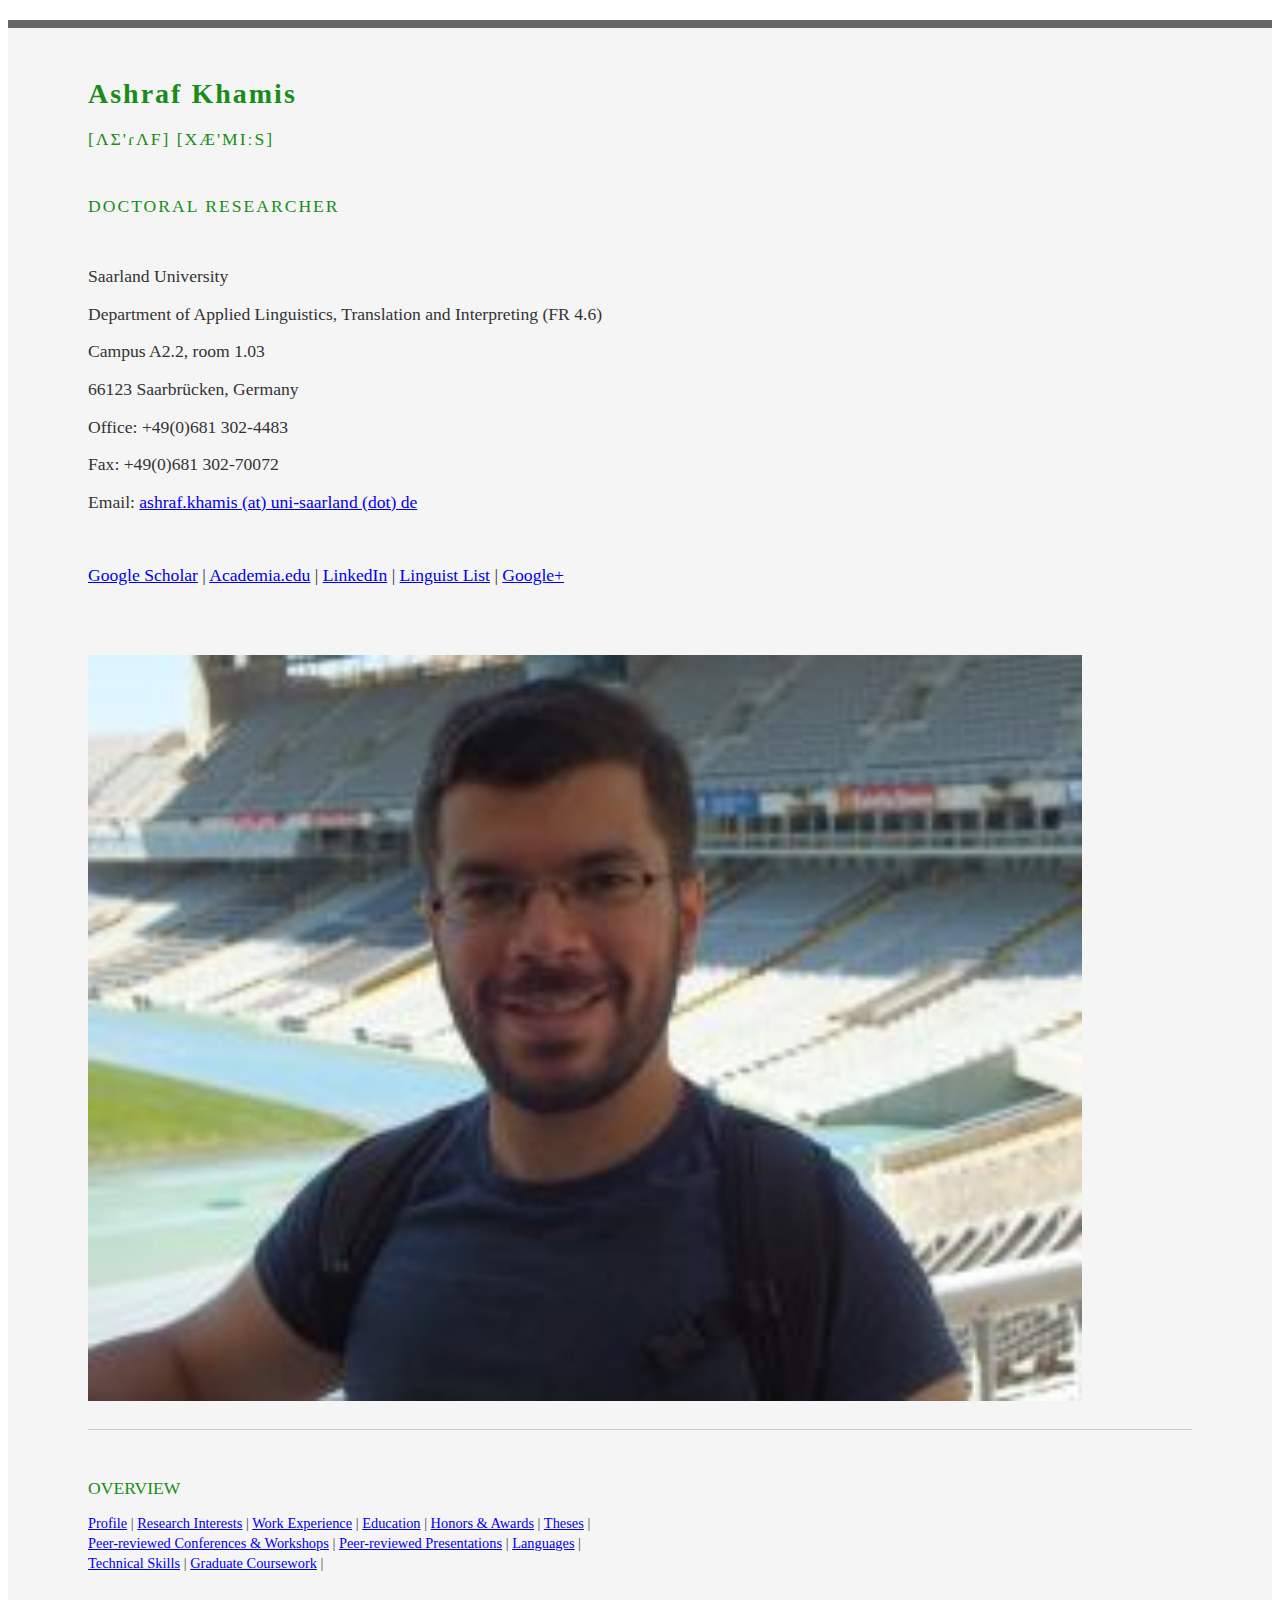
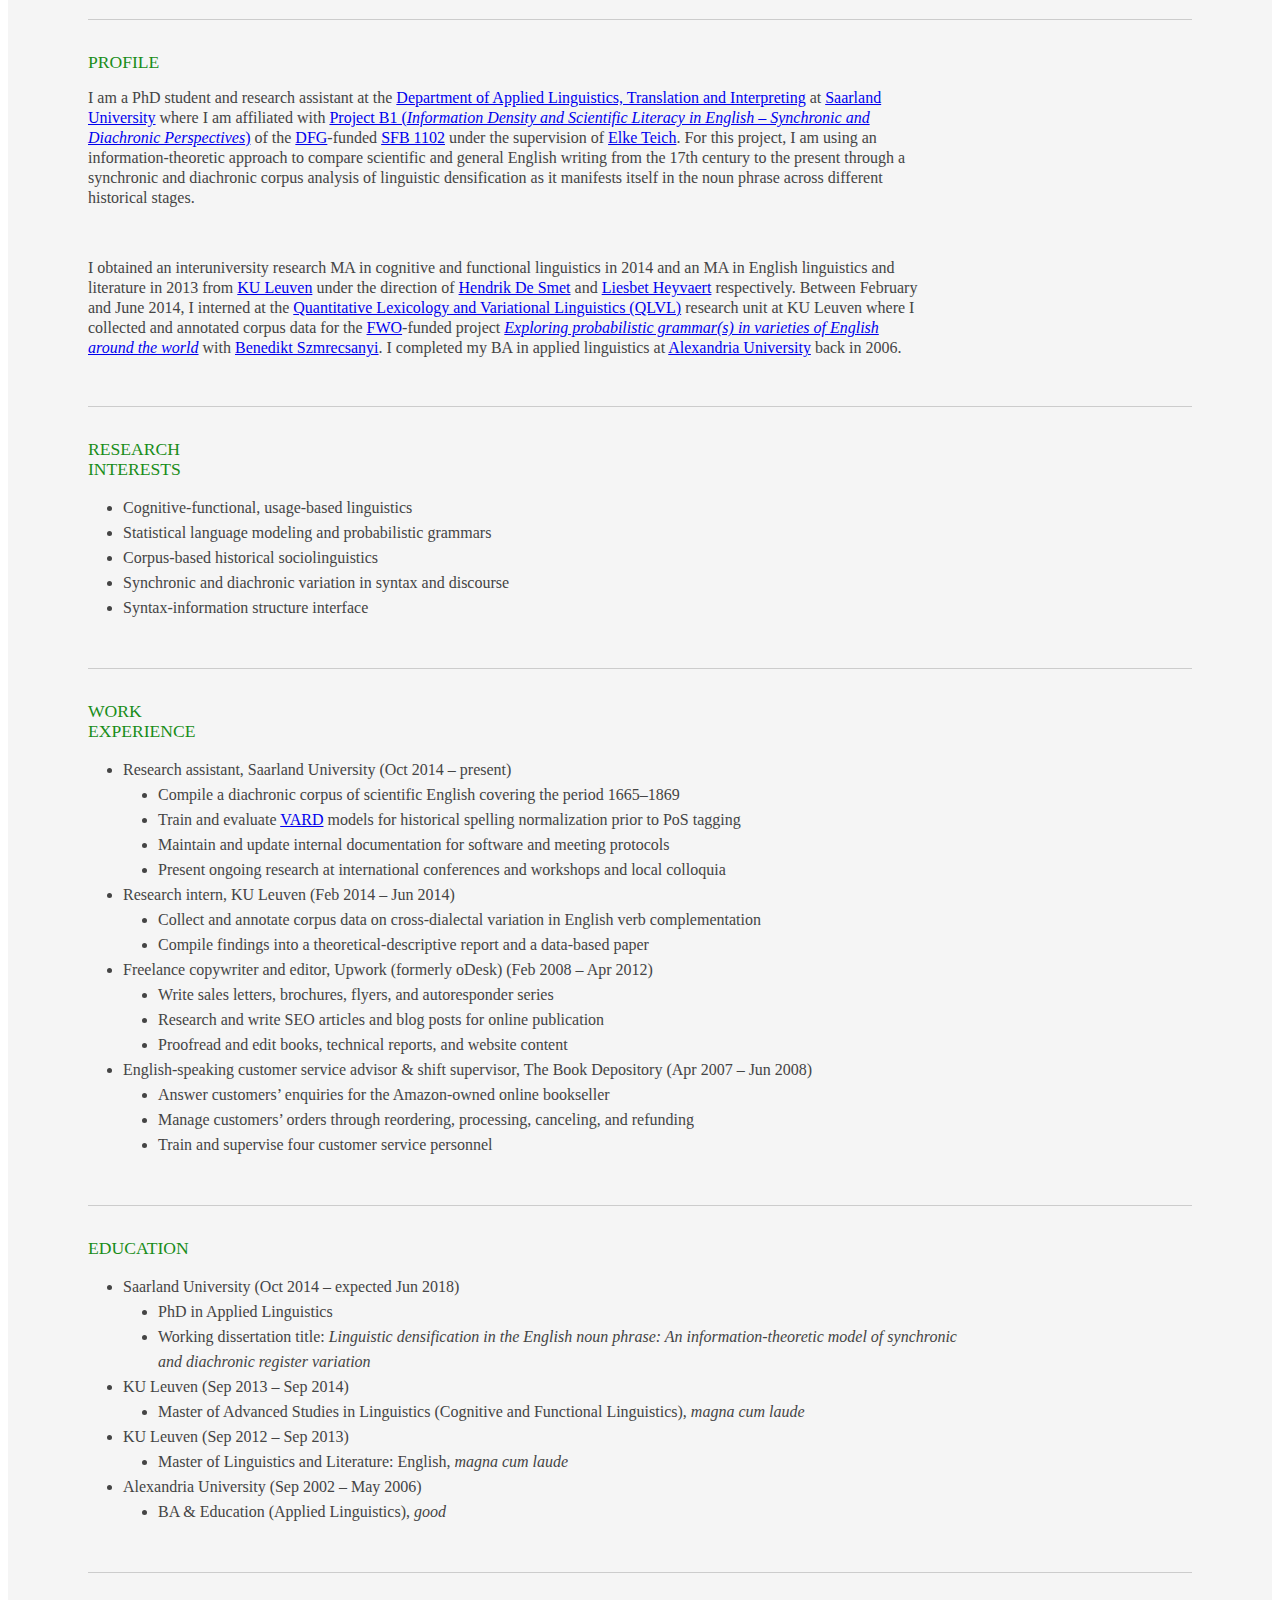
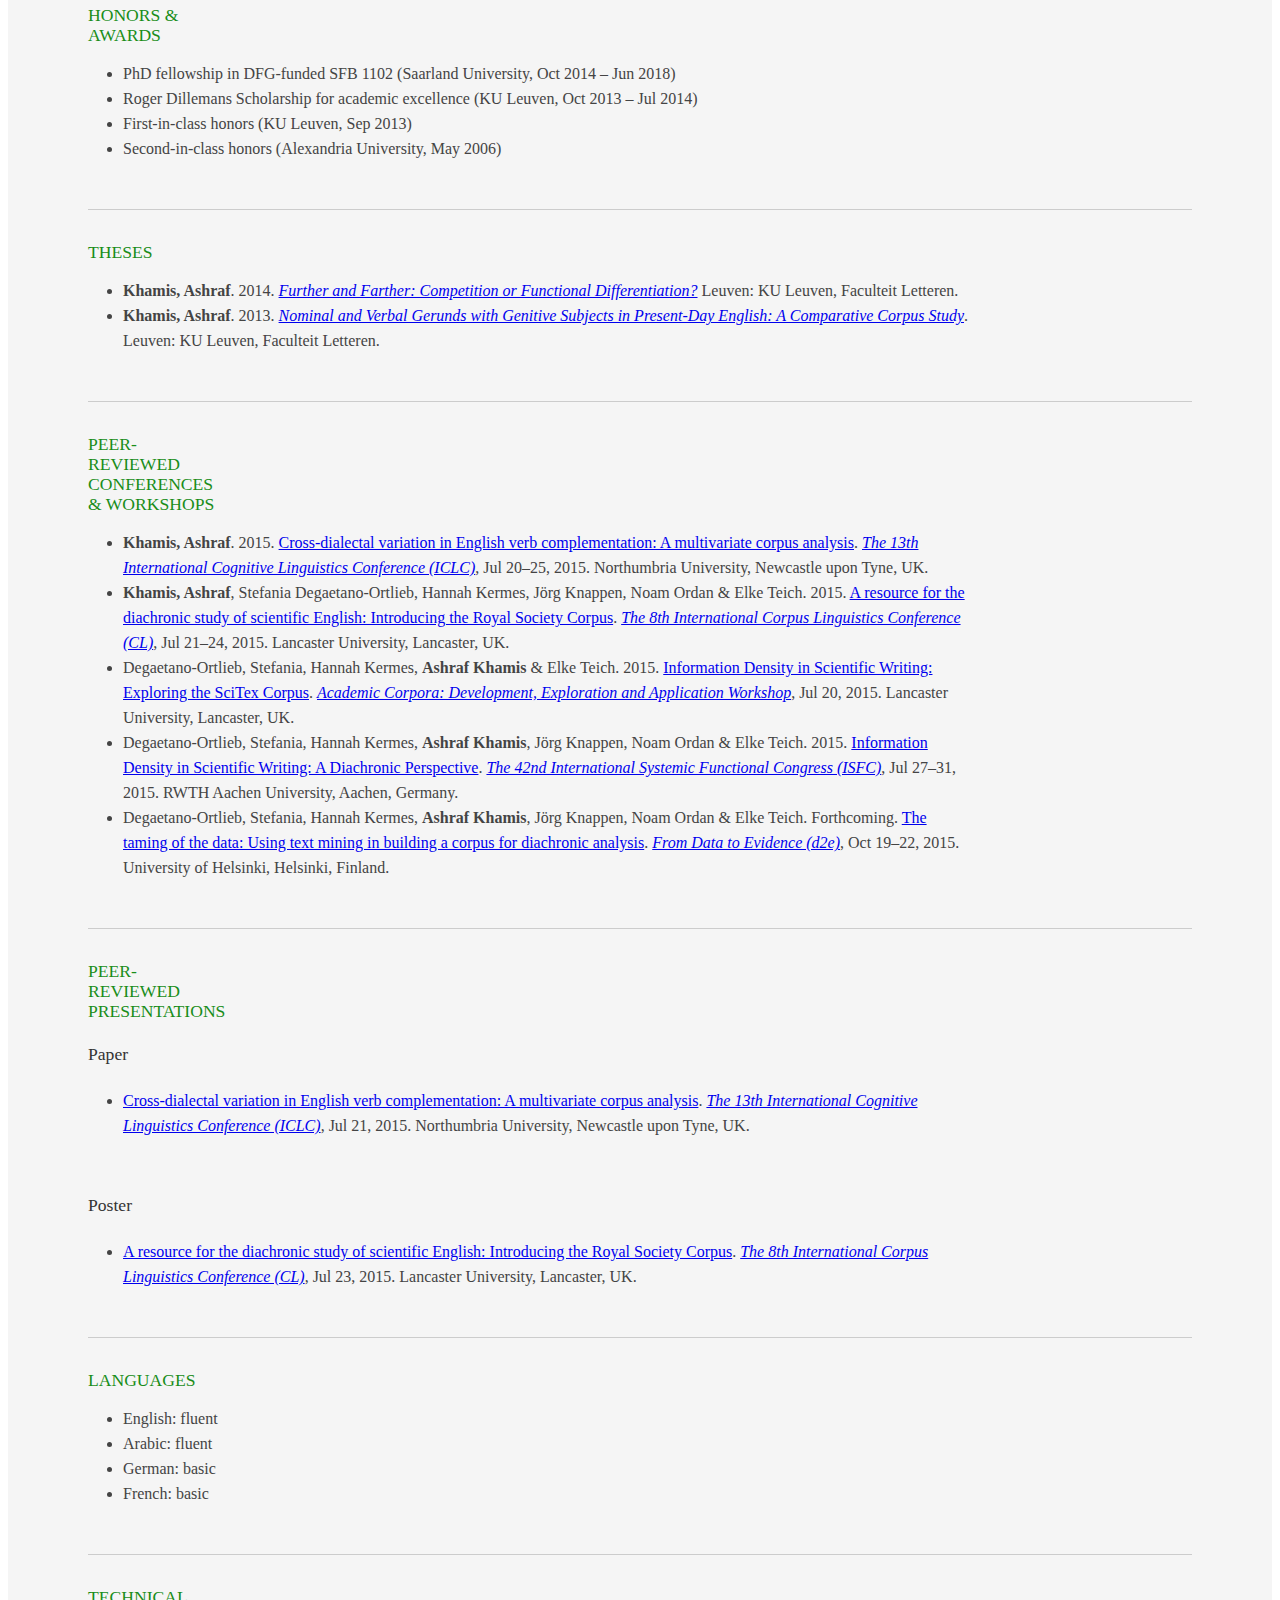
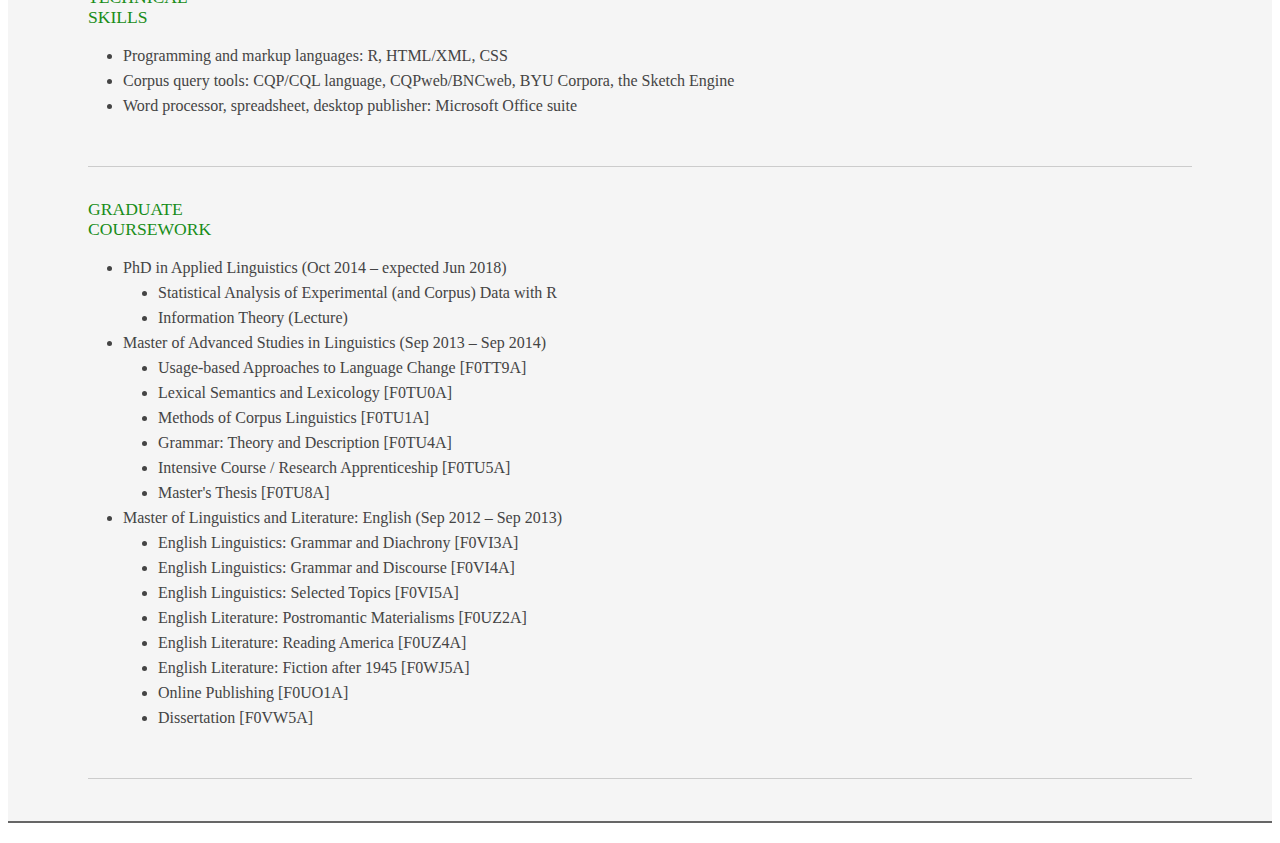
<file: index.htm>
<!DOCTYPE html>
<html>
<head>
<meta charset="UTF-8"/>
<meta name="viewport" content="width=device-width, initial-scale=1"/>

	<title>Ashraf Khamis | PhD Researcher in Corpus-based Historical Sociolinguistics and Syntax & Discourse Variation </title>
	<meta http-equiv="content-type" content="text/html; charset=utf-8"/>

	<meta name="author" content="Ashraf Khamis"/>

	<link rel="stylesheet" type="text/css" href="http://yui.yahooapis.com/2.7.0/build/reset-fonts-grids/reset-fonts-grids.css" media="all" /> 
	<link rel="stylesheet" type="text/css" href="resume.css" media="all"/>

</head>
<body>

<div id="doc2" class="yui-t7">
	<div id="inner">
	
		<div id="hd">
			<div class="yui-gc">
				<div class="yui-u first">
					<h1>Ashraf Khamis</h1>
					<h2>[ʌʃ'ɾʌf] [xæ'miːs]</h2>
					<br/>
					<h2>Doctoral researcher</h2>
					<br/>
					<h3>Saarland University</h3>
					<h3>Department of Applied Linguistics, Translation and Interpreting (FR 4.6)</h3>
					<h3>Campus A2.2, room 1.03</h3>
					<h3>66123 Saarbrücken, Germany</h3>
					<h3>Office: +49(0)681 302-4483</h3>
					<h3>Fax: +49(0)681 302-70072</h3>
					<h3>Email: <a href="mailto:ashraf.khamis%20(at)%20uni-saarland%20(dot)%20de" title="ashraf.khamis (at) uni-saarland (dot) de">ashraf.khamis (at) uni-saarland (dot) de</a></h3>
					<br/>
					<h3><a href="https://scholar.google.de/citations?hl=en&amp;user=3hl7MIIAAAAJ" title="Google Scholar">Google Scholar</a> | <a href="https://uni-saarland.academia.edu/AshrafKhamis" title="Academia.edu">Academia.edu</a> | <a href="https://www.linkedin.com/in/ashrafkhamis" title="LinkedIn">LinkedIn</a> | <a href="http://linguistlist.org/people/personal/get-personal-page2.cfm?PersonID=272736" title="Linguist List">Linguist List</a> | <a href="http://www.google.com/+AshrafKhamisLinguist" title="Google+"> Google+</a></h3>
				</div>

				<div class="yui-u">
					<div class="photo">
						<img src="Ashraf.jpg" alt="Ashraf Khamis" title="Ashraf Khamis"/>
					</div><!--// .contact-info -->
				</div>
			</div><!--// .yui-gc -->
		</div><!--// hd -->
		
				<div class="yui-gf">
					<div class="yui-u first">
						<h2>Overview</h2>
					</div>
						<div class="yui-u">
						<p style="font-size: 90%">
					<a href="#profile" title="Profile">Profile</a> | <a href="#research-interests" title="Research Interests">Research Interests</a> | <a href="#work-experience" title="Work Experience">Work Experience</a> | <a href="#education" title="Education">Education</a> | <a href="#honors-and-awards" title="Honors & Awards">Honors & Awards</a> | <a href="#theses" title="Theses">Theses</a> |
					<br/>
					<a href="#peer-reviewed-conferences-and-workshops" title="Peer-reviewed Conferences & Workshops">Peer-reviewed Conferences & Workshops</a> | <a href="#peer-reviewed-presentations" title="Peer-reviewed Presentations">Peer-reviewed Presentations</a> | <a href="#languages" title="Languages">Languages</a> |
					<br/>
					<a href="#technical-skills" title="Technical Skills">Technical Skills</a> | <a href="#graduate-coursework" title="Graduate Coursework">Graduate Coursework</a> |</p>
						</div>
				</div><!--// .yui-gf -->

		<div id="bd">
			<div id="yui-main">
				<div class="yui-b">

					<div class="yui-gf">
						<div class="yui-u first">
							<h2><a id="profile">Profile</a></h2>
						</div>
						<div class="yui-u">
							<p>
								I am a PhD student and research assistant at the <a href="http://translation.uni-saarland.de/index.php?id=2&amp;L=1" title="Department of Applied Linguistics, Translation and Interpreting" >Department of Applied Linguistics, Translation and Interpreting</a> at <a href="http://www.uni-saarland.de/en/home.html" title="Saarland University" >Saarland University</a> where I am affiliated with <a href="http://www.sfb1102.uni-saarland.de/wp/?page_id=275" title="Project B1: Information Density and Scientific Literacy in English – Synchronic and Diachronic Perspectives">Project B1 (<i>Information Density and Scientific Literacy in English – Synchronic and Diachronic Perspectives</i>)</a> of the <a href="http://www.dfg.de/en/" title="DFG – German Research Foundation" >DFG</a>-funded <a href="http://www.sfb1102.uni-saarland.de/" title="SFB 1102: Information Density and Linguistic Encoding" >SFB 1102</a> under the supervision of <a href="http://www.mmci.uni-saarland.de/en/investigators/pi/eteich" title="Elke Teich – MMCI" >Elke Teich</a>. For this project, I am using an information-theoretic approach to compare scientific and general English writing from the 17th century to the present through a synchronic and diachronic corpus analysis of linguistic densification as it manifests itself in the noun phrase across different historical stages.</p>
								<br/>
								<p>I obtained an interuniversity research MA in cognitive and functional linguistics in 2014 and an MA in English linguistics and literature in 2013 from <a href="http://www.kuleuven.be/english" title="KU Leuven">KU Leuven</a> under the direction of <a href="http://www.arts.kuleuven.be/ling/fest/members/hendrik-desmet" title="Hendrik De Smet – FEST" >Hendrik De Smet</a> and <a href="http://www.arts.kuleuven.be/ling/fest/members/liesbet-heyvaert" title="Liesbet Heyvaert – FEST" >Liesbet Heyvaert</a> respectively. Between February and June 2014, I interned at the <a href="http://wwwling.arts.kuleuven.be/qlvl/" title="Quantitative Lexicology and Variational Linguistics (QLVL)" >Quantitative Lexicology and Variational Linguistics (QLVL)</a> research unit at KU Leuven where I collected and annotated corpus data for the <a href="http://www.fwo.be/en/" title="FWO – Research Foundation Flanders">FWO</a>-funded project <i><a href="http://wwwling.arts.kuleuven.be/qlvl/ProbGrammarEnglish.html" title="Exploring probabilistic grammar(s) in varieties of English around the world" >Exploring probabilistic grammar(s) in varieties of English around the world</a> </i> with <a href="http://wwwling.arts.kuleuven.be/qlvl/benedikt.htm" title="Benedikt Szmrecsanyi" >Benedikt Szmrecsanyi</a>. I completed my BA in applied linguistics at <a href="http://www.alexu.edu.eg/index.php/en/" title="Alexandria University" >Alexandria University</a> back in 2006.</p>
						</div>
					</div><!--// .yui-gf -->

					<div class="yui-gf">
						<div class="yui-u first">
							<h2><a id="research-interests">Research Interests</a></h2>
							</div>
							<div class="yui-u">
							<ul>
							<li>Cognitive-functional, usage-based linguistics</li>
							<li>Statistical language modeling and probabilistic grammars</li>
							<li>Corpus-based historical sociolinguistics</li>
							<li>Synchronic and diachronic variation in syntax and discourse</li>
							<li>Syntax-information structure interface</li></ul>
						</div>
						<div class="yui-u">		
						</div>
					</div><!--// .yui-gf -->

					<div class="yui-gf">
						<div class="yui-u first">
							<h2><a id="work-experience">Work Experience</a></h2>
							</div>
							<div class="yui-u">
							<ul>
							<li>Research assistant, Saarland University (Oct 2014 – present)
							<ul>
							<li>Compile a diachronic corpus of scientific English covering the period 1665–1869</li>
							<li>Train and evaluate <a href=http://ucrel.lancs.ac.uk/vard/about/ title="VARD for variant detection and spelling normalization">VARD</a> models for historical spelling normalization prior to PoS tagging</li>
							<li>Maintain and update internal documentation for software and meeting protocols</li>
							<li>Present ongoing research at international conferences and workshops and local colloquia</li>
							</ul></li>
							<li>Research intern, KU Leuven (Feb 2014 – Jun 2014)
							<ul>
							<li>Collect and annotate corpus data on cross-dialectal variation in English verb complementation</li>
							<li>Compile findings into a theoretical-descriptive report and a data-based paper</li>
							</ul></li>
							<li>Freelance copywriter and editor, Upwork (formerly oDesk) (Feb 2008 – Apr 2012)
							<ul>
							<li>Write sales letters, brochures, flyers, and autoresponder series</li>
							<li>Research and write SEO articles and blog posts for online publication</li>
							<li>Proofread and edit books, technical reports, and website content</li>
							</ul></li>
							<li>English-speaking customer service advisor & shift supervisor, The Book Depository (Apr 2007 – Jun 2008)
							<ul>
							<li>Answer customers’ enquiries for the Amazon-owned online bookseller</li>
							<li>Manage customers’ orders through reordering, processing, canceling, and refunding</li>
							<li>Train and supervise four customer service personnel</li>
							</ul></li>
							</ul>
						</div>
						<div class="yui-u">		
						</div>
					</div><!--// .yui-gf -->


					<div class="yui-gf">
						<div class="yui-u first">
							<h2><a id="education">Education</a></h2>
							</div>
							<div class="yui-u">
							<ul>
							<li>Saarland University (Oct 2014 – expected Jun 2018)
								<ul>
								<li>PhD in Applied Linguistics</li>
								<li>Working dissertation title:<i> Linguistic densification in the English noun phrase: An information-theoretic model of synchronic and diachronic register variation</i></li>
								</ul></li>
							<li>KU Leuven (Sep 2013 – Sep 2014)
								<ul>
								<li>Master of Advanced Studies in Linguistics (Cognitive and Functional Linguistics), <i>magna cum laude</i></li>
								</ul></li>
							<li>KU Leuven (Sep 2012 – Sep 2013)
								<ul>
								<li>Master of Linguistics and Literature: English, <i>magna cum laude</i></li>
								</ul></li>
							<li>Alexandria University (Sep 2002 – May 2006)
								<ul>
							<li>BA & Education (Applied Linguistics), <i>good</i></li>
								</ul></li>
								</ul>
							</div>
						<div class="yui-u">
							</div>
					</div><!--// .yui-gf -->
					
					<div class="yui-gf">
						<div class="yui-u first">
							<h2><a id="honors-and-awards">Honors & Awards</a></h2>
						</div>
						<div class="yui-u">
							<ul>
							<li>PhD fellowship in DFG-funded SFB 1102 (Saarland University, Oct 2014 – Jun 2018)</li>
							<li>Roger Dillemans Scholarship for academic excellence (KU Leuven, Oct 2013 – Jul 2014)</li>
							<li>First-in-class honors (KU Leuven, Sep 2013)</li>
							<li>Second-in-class honors (Alexandria University, May 2006)</li>
							</ul>
						</div>
						<div class="yui-u">
							</div>
					</div><!--// .yui-gf -->
								
						<div class="yui-gf">
						<div class="yui-u first">
							<h2><a id="theses">Theses</a></h2>
							</div>
							<div class="yui-u">
							<ul>
							<li><b>Khamis, Ashraf</b>. 2014. <a href="https://www.academia.edu/9032265/Further_and_Farther_Competition_or_Functional_Differentiation" title="Further and Farther: Competition or Functional Differentiation?"><i>Further and Farther: Competition or Functional Differentiation?</i></a> Leuven: KU Leuven, Faculteit Letteren.</li>
							<li><b>Khamis, Ashraf</b>. 2013. <a href="https://www.academia.edu/9032123/Nominal_and_Verbal_Gerunds_with_Genitive_Subjects_in_Present-Day_English_A_Comparative_Corpus_Study" title="Nominal and Verbal Gerunds with Genitive Subjects in Present-Day English: A Comparative Corpus Study"><i>Nominal and Verbal Gerunds with Genitive Subjects in Present-Day English: A Comparative Corpus Study</i></a>. Leuven: KU Leuven, Faculteit Letteren.</li></ul>
							</div>
						<div class="yui-u">
							</div>
					</div><!--// .yui-gf -->

					<div class="yui-gf">
						<div class="yui-u first">
							<h2><a id="peer-reviewed-conferences-and-workshops">Peer-reviewed Conferences & Workshops</a></h2>
						</div>
						<div class="yui-u">
							<ul>
							<li><b>Khamis, Ashraf</b>. 2015. <a href="ICLC_2015.pdf" title="Cross-dialectal variation in English verb complementation: A multivariate corpus analysis">Cross-dialectal variation in English verb complementation: A multivariate corpus analysis</a>. <i><a href="https://www.northumbria.ac.uk/about-us/news-events/events/2015/07/iclc-13-the-13th-international-cognitive-linguistics-conference/" title="The 13th International Cognitive Linguistics Conference (ICLC)">The 13th International Cognitive Linguistics Conference (ICLC)</a></i>, Jul 20–25, 2015. Northumbria University, Newcastle upon Tyne, UK.</li>
							<li><b>Khamis, Ashraf</b>, Stefania Degaetano-Ortlieb, Hannah Kermes, Jörg Knappen, Noam Ordan & Elke Teich. 2015. <a href="CL_2015.pdf" title="A resource for the diachronic study of scientific English: Introducing the Royal Society Corpus">A resource for the diachronic study of scientific English: Introducing the Royal Society Corpus</a>. <i><a href="http://ucrel.lancs.ac.uk/cl2015/" title="The 8th International Corpus Linguistics Conference (CL)">The 8th International Corpus Linguistics Conference (CL)</a></i>, Jul 21–24, 2015. Lancaster University, Lancaster, UK.</li>
							<li>Degaetano-Ortlieb, Stefania, Hannah Kermes, <b>Ashraf Khamis</b> & Elke Teich. 2015. <a href="AC_Workshop_2015.pdf" title="Information Density in Scientific Writing: Exploring the SciTex Corpus">Information Density in Scientific Writing: Exploring the SciTex Corpus</a>. <a href="http://ucrel.lancs.ac.uk/cl2015/doc/Thompson.pdf" title="Academic Corpora: Development, Exploration and Application Workshop"><i>Academic Corpora: Development, Exploration and Application Workshop</i></a>, Jul 20, 2015. Lancaster University, Lancaster, UK.</li>
							<li>Degaetano-Ortlieb, Stefania, Hannah Kermes, <b>Ashraf Khamis</b>, Jörg Knappen, Noam Ordan & Elke Teich. 2015. <a href="ISFC_2015.pdf" title="Information Density in Scientific Writing: A Diachronic Perspective">Information Density in Scientific Writing: A Diachronic Perspective</a>. <i><a href="http://www.isfc2015.anglistik.rwth-aachen.de/" title="The 42nd International Systemic Functional Congress (ISFC)">The 42nd International Systemic Functional Congress (ISFC)</a></i>, Jul 27–31, 2015. RWTH Aachen University, Aachen, Germany.</li>
							<li>Degaetano-Ortlieb, Stefania, Hannah Kermes, <b>Ashraf Khamis</b>, Jörg Knappen, Noam Ordan & Elke Teich. Forthcoming. <a href="d2e_2015.pdf" title="The taming of the data: Using text mining in building a corpus for diachronic analysis">The taming of the data: Using text mining in building a corpus for diachronic analysis</a>. <i><a href="http://www.helsinki.fi/varieng/d2e/" title="From Data to Evidence (d2e)">From Data to Evidence (d2e)</a></i>, Oct 19–22, 2015. University of Helsinki, Helsinki, Finland.</li></ul>
							</div>
						<div class="yui-u">
							</div>
					</div><!--// .yui-gf -->

						<div class="yui-gf">
						<div class="yui-u first">
							<h2><a id="peer-reviewed-presentations">Peer-reviewed Presentations</a></h2>
						</div>
						<div class="yui-u">
							<h4>Paper</h4>
							<ul>
							<li><a href="ICLC-13.pdf" title="Cross-dialectal variation in English verb complementation: A multivariate corpus analysis">Cross-dialectal variation in English verb complementation: A multivariate corpus analysis</a>. <i><a href="https://www.northumbria.ac.uk/about-us/news-events/events/2015/07/iclc-13-the-13th-international-cognitive-linguistics-conference/" title="The 13th International Cognitive Linguistics Conference (ICLC)">The 13th International Cognitive Linguistics Conference (ICLC)</a></i>, Jul 21, 2015. Northumbria University, Newcastle upon Tyne, UK.</li>
							</ul>
							<br/>
							<h4>Poster</h4>
							<ul>
							<li><a href="CL_2015_Poster.pdf" title="A resource for the diachronic study of scientific English: Introducing the Royal Society Corpus">A resource for the diachronic study of scientific English: Introducing the Royal Society Corpus</a>. <i><a href="http://ucrel.lancs.ac.uk/cl2015/" title="The 8th International Corpus Linguistics Conference (CL)">The 8th International Corpus Linguistics Conference (CL)</a></i>, Jul 23, 2015. Lancaster University, Lancaster, UK.</li></ul>
							</div>
						<div class="yui-u">
							</div>
					</div><!--// .yui-gf -->
					
					<div class="yui-gf">
						<div class="yui-u first">
							<h2><a id="languages">Languages</a></h2>
						</div>
							<div class="yui-u">
							<ul>
							<li>English: fluent</li>
							<li>Arabic: fluent</li>
							<li>German: basic</li>
							<li>French: basic</li>
							</ul>
							</div>
						<div class="yui-u">
							</div>
					</div><!--// .yui-gf -->
					
					<div class="yui-gf">
						<div class="yui-u first">
							<h2><a id="technical-skills">Technical Skills</a></h2>
						</div>
						<div class="yui-u">
							<ul>
							<li>Programming and markup languages: R, HTML/XML, CSS</li>
							<li>Corpus query tools: CQP/CQL language, CQPweb/BNCweb, BYU Corpora, the Sketch Engine</li>
							<li>Word processor, spreadsheet, desktop publisher: Microsoft Office suite</li>
							</ul>
						</div>
						<div class="yui-u">
						</div>
					</div><!--// .yui-gf -->
							
						<div class="yui-gf">
						<div class="yui-u first">
							<h2><a id="graduate-coursework">Graduate Coursework</a></h2>
						</div>
						<div class="yui-u">
							<ul>
							<li>PhD in Applied Linguistics (Oct 2014 – expected Jun 2018)
								<ul>
								<li>Statistical Analysis of Experimental (and Corpus) Data with R</li>
								<li>Information Theory (Lecture)</li>
								</ul></li>
							<li>Master of Advanced Studies in Linguistics (Sep 2013 – Sep 2014)
								<ul>
								<li>Usage-based Approaches to Language Change [F0TT9A]</li>
								<li>Lexical Semantics and Lexicology [F0TU0A]</li>
								<li>Methods of Corpus Linguistics [F0TU1A]</li>
								<li>Grammar: Theory and Description [F0TU4A]</li>
								<li>Intensive Course / Research Apprenticeship [F0TU5A]</li>
								<li>Master's Thesis [F0TU8A]</li>
								</ul></li>
							<li>Master of Linguistics and Literature: English (Sep 2012 – Sep 2013)
								<ul>
								<li>English Linguistics: Grammar and Diachrony [F0VI3A]</li>
								<li>English Linguistics: Grammar and Discourse [F0VI4A]</li>
								<li>English Linguistics: Selected Topics [F0VI5A]</li>
								<li>English Literature: Postromantic Materialisms [F0UZ2A]</li>
								<li>English Literature: Reading America [F0UZ4A]</li>
								<li>English Literature: Fiction after 1945 [F0WJ5A]</li>
								<li>Online Publishing [F0UO1A]</li>
								<li>Dissertation [F0VW5A]</li>
							</ul></li>
							</ul>
						</div>
						<div class="yui-u">
							</div>
					</div><!--// .yui-gf -->
					
				</div><!--// .yui-b -->
			</div><!--// yui-main -->
		</div><!--// bd -->

	</div><!-- // inner -->

</div><!--// doc -->

</body>
</html>
</file>
<file: resume.css>
/* //-- online resume -- */

.msg { padding: 10px; background: #222; position: relative; }
.msg h1 { color: #fff; }
.msg a { margin-left: 20px; background: #408814; color: white; padding: 4px 8px; text-decoration: none; }
.msg a:hover { background: #266400; }

/* //-- yui-grids style overrides -- */
body { font-family: Georgia; color: #444; }
#inner { padding: 10px 80px; margin: 20px auto; background: #f5f5f5; border: solid #666; border-width: 8px 0 2px 0; }
.yui-gf { margin-bottom: 2em; padding-bottom: 2em; border-bottom: 1px solid #ccc; }

/* //-- header, body, footer -- */

#hd { margin: 2.5em 0 3em 0; padding-bottom: 1.5em; border-bottom: 1px solid #ccc; }
#hd h2 { letter-spacing: 2px; }
#bd, #ft { margin-bottom: 2em; }

/* //-- footer -- */

#ft { padding: 1em 0 5em 0; font-size: 92%; border-top: 1px solid #ccc; text-align: center; }
#ft p { margin-bottom: 0; text-align: center; }

/* //-- core typography and style -- */

#hd h1 { font-size: 28px; font-weight: 600; letter-spacing: 2px; color: #198D19; }
h2 { color: #198D19; }
h2, h3, h4 { font-size: 110%; font-weight: 500; line-height: 20px; }
h1, h3, h4 { color: #333; }
p { font-size: 100%; line-height: 20px; padding-right: 3em; }
a.href { color: #1919FF; }
strong { font-weight: bold; }
ul { padding-left: 35px; line-height: 25px; }
li { list-style-type: disc; line-height: 25px; }
p.enlarge { font-size: 144%; padding-right: 6.5em; line-height: 25px; }
.caps { font-size: 90%; text-transform: uppercase; }
.photo { margin-top: 70px; }
.photo img { width: 90%; }
.first h2 { font-weight: 500; color: #198D19; text-transform: uppercase; }
h2.nocaps { font-size: 130%; text-transform: capitalize; }
h2.ipa { font-size: 130%; text-transform: lowercase; }
.last { border-bottom: 0; }

/* //-- section styles -- */

a#pdf { display: block; background: #666; color: white; padding: 6px 15px; margin: 10px auto; text-decoration: none; width: 120px; }
a#pdf:hover { background: #222; }

.job { position: relative; margin-bottom: 1em; padding-bottom: 1em; border-bottom: 1px solid #ccc; }
.job h4 { position: absolute; top: 0.35em; right: 0; }
.job p { margin: 0.75em 0 3em 0; }

.last { border: none; }
.skills-list {  }
.skills-list ul { margin: 0; }
.skills-list li { margin: 3px 0; padding: 3px 0; }
.skills-list li span { font-size: 152%; display: block; margin-bottom: -2px; padding: 0; }
.talent { width: 32%; float: left; }
.talent h2 { margin-bottom: 6px; }

#srt-ttab { margin-bottom: 100px; text-align: center; }
#srt-ttab img.last { margin-top: 20px; }

/* --// override to force 1/8th width grids -- */

.yui-gf .yui-u{width:80.2%; }
.yui-gf div.first{width:12.3%; }
</file>
